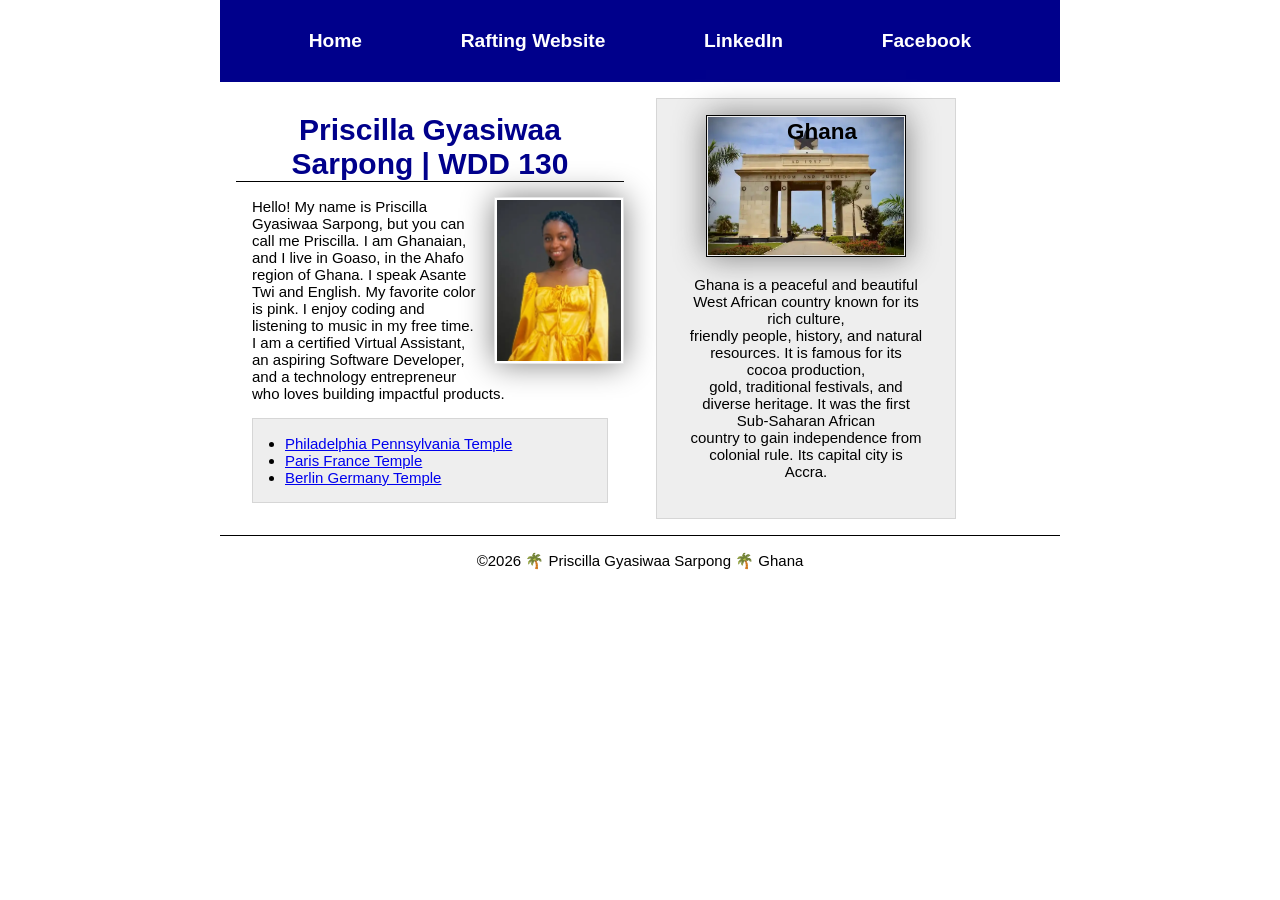
<file: index.html>
<!DOCTYPE html>
<html lang="en-US">

<head>
    <meta charset="UTF-8">
    <meta name="viewport" content="width=device-width, initial-scale=1.0">
    <title>Priscilla Gyasiwaa Sarpong | WDD 130</title>
    <meta name="description"
      content="Discover my BYU-Idaho Web Development portfolio showcasing web projects, coding skills, and learning achievements.">
    <meta name="author" content="Priscilla Gyasiwaa Sarpong">
    <link rel="stylesheet" href="styles/styles.css">
</head>

<body>
    <header>
        <nav>
            <a href="#">Home</a>
            <a href="wwr/">Rafting Website</a>
            <a href="https://www.linkedin/in/priscillagyasiwaa">LinkedIn</a>
            <a href="https://www.facebook.com/nharnarharkosuah">Facebook</a>
        </nav>

    </header>
    <div class="grid">
        <main>
            <h1>Priscilla Gyasiwaa Sarpong | WDD 130</h1>
            <img src="images/profile.jpg" alt="Priscilla Gyasiwaa Sarpong" width="200">
            <p>Hello! My name is Priscilla Gyasiwaa Sarpong, but you can call me Priscilla.
                I am Ghanaian, and I live in Goaso, in the Ahafo region of Ghana.
                I speak Asante Twi and English. My favorite color is pink.
                I enjoy coding and listening to music in my free time.
                I am a certified Virtual Assistant, an aspiring Software Developer,
                and a technology entrepreneur who loves building impactful products.</p>
            <ul class="box indent">
                <li><a href="https://www.churchofjesuschrist.org/temples/details/philadelphia-pennsylvania-temple"
                      target="_blank">Philadelphia Pennsylvania Temple</a></li>
                <li><a href="https://www.churchofjesuschrist.org/temples/details/paris-france-temple"
                      target="_blank">Paris France Temple</a></li>
                <li><a href="https://www.churchofjesuschrist.org/temples/details/lima-peru-los-olivos-temple"
                      target="_blank">Berlin Germany Temple</a></li>
            </ul>
        </main>
        <aside class="box right space">
            <h2>Ghana</h2>
            <img src="images/independence-arc.webp" alt="The Independence Arc-Accra Ghana">
            <p>Ghana is a peaceful and beautiful West African country known for its rich
                culture,<br>
                friendly people, history, and natural resources. It is famous for its cocoa
                production,<br>
                gold, traditional festivals, and diverse heritage. It was the first Sub-Saharan
                African<br>
                country to gain independence from colonial rule. Its capital city is Accra.</p>
        </aside>
    </div>
    <footer>
        <p>©️2026 🌴 Priscilla Gyasiwaa Sarpong 🌴 Ghana</p>
    </footer>
</body>

</html>
</file>
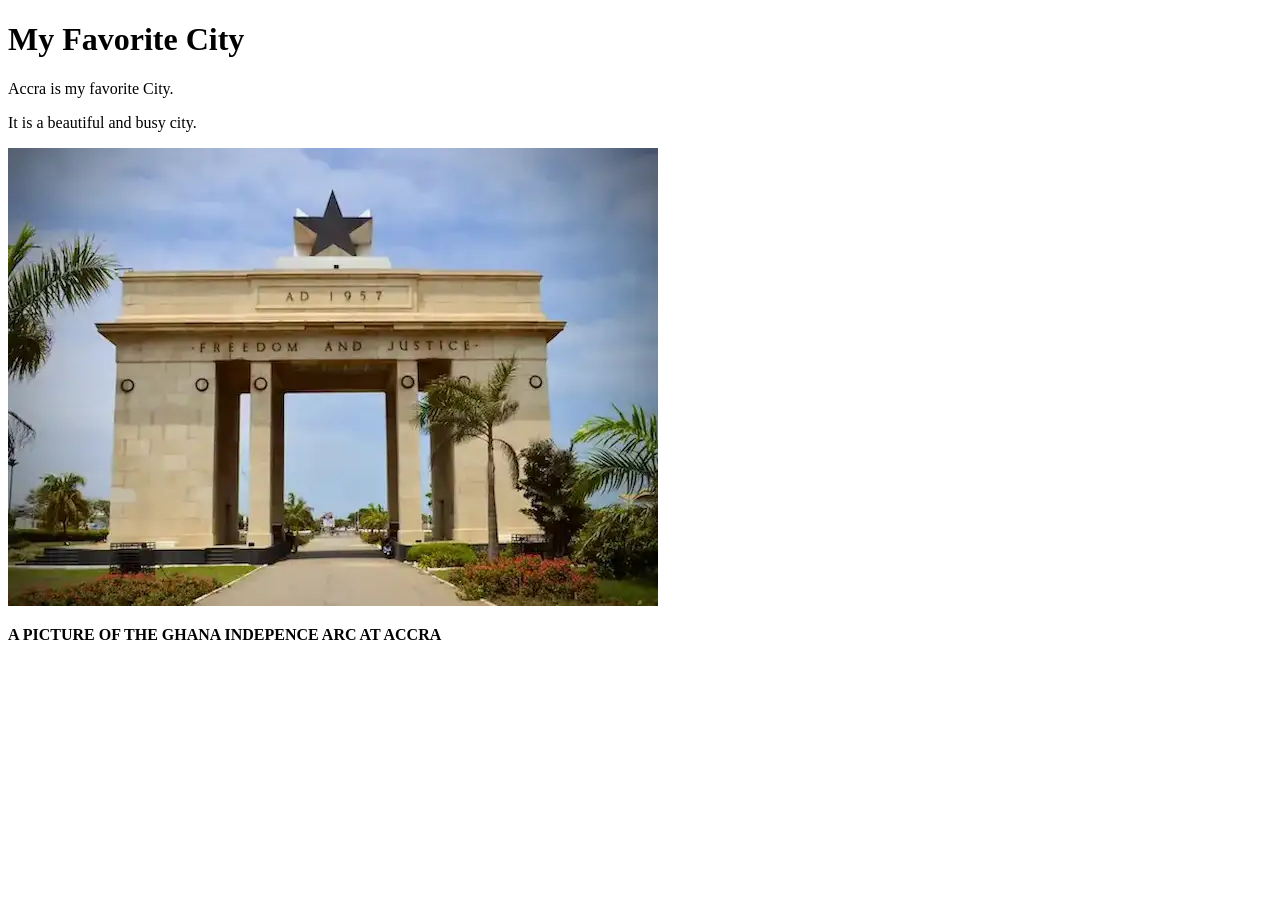
<file: week01/favorite-city.html>
<!DOCTYPE html>
<html lang="en">

<head>
    <meta charset="UTF-8">
    <meta name="viewport" content="width=device-width, initial-scale=1.0">
    <title>My Favorite City</title>
</head>

<body>
    <h1>My Favorite City</h1>
    <p>Accra is my favorite City.</p>
    <p>It is a beautiful and busy city.</p>
    <image src="./images/independence-arc-accra-ghana.webp" alt="The Independence Arc Accra Ghana">
        <p><strong>A PICTURE OF THE GHANA INDEPENCE ARC AT ACCRA</strong></p>

</body>

</html>
</file>
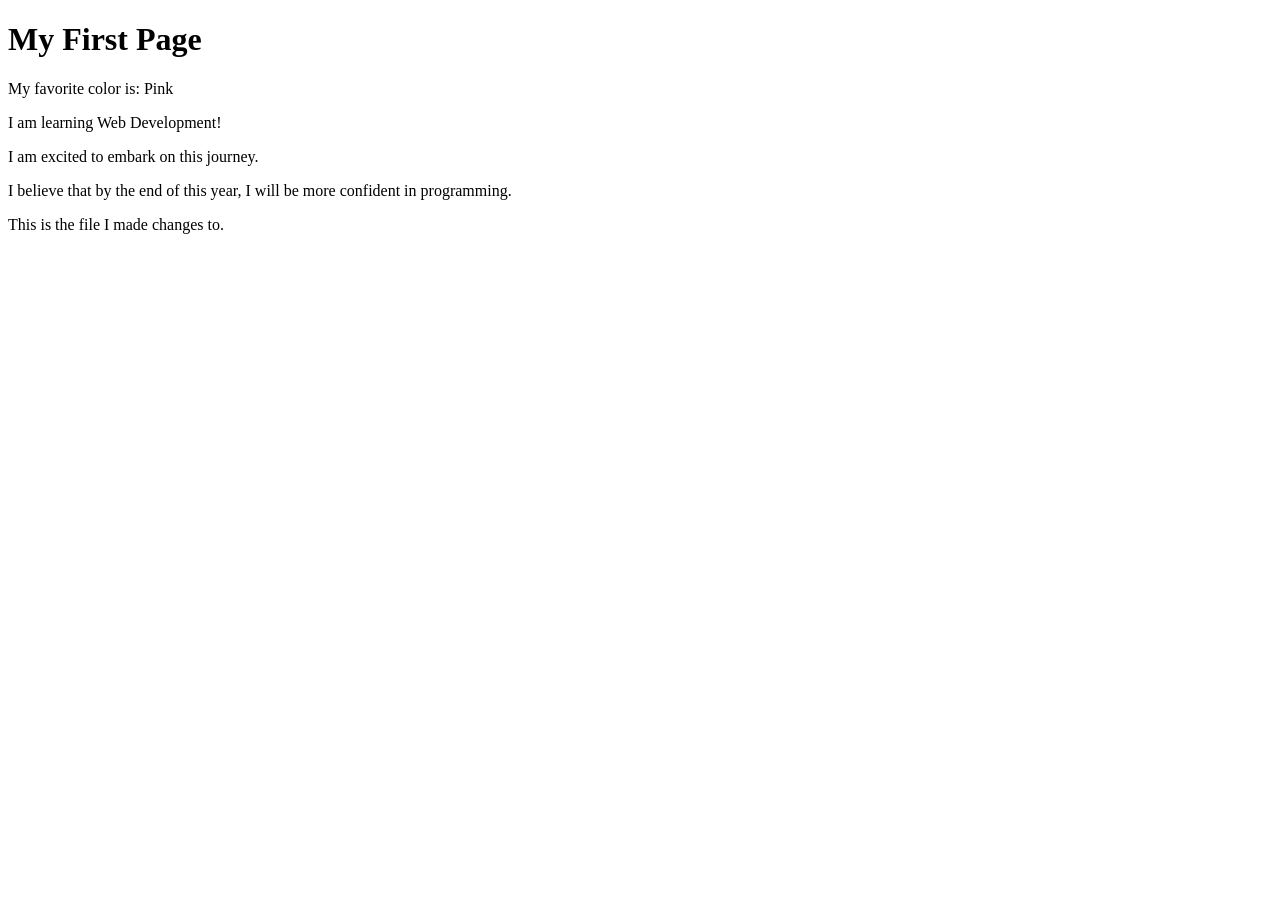
<file: week01/first-page.html>
<!DOCTYPE html>
<html lang="en">

<head>
    <meta charset="UTF-8">
    <meta name="viewport" content="width=device-width, initial-scale=1.0">
    <title>My First Page</title>
</head>

<body>
    <h1>My First Page</h1>
    <p>My favorite color is: Pink </p>
    <p>I am learning Web Development!</p>
    <p>I am excited to embark on this journey.</p>
    <p>I believe that by the end of this year, I will be more confident in programming.</p>
    <p>This is the file I made changes to.</p>
</body>

</html>
</file>
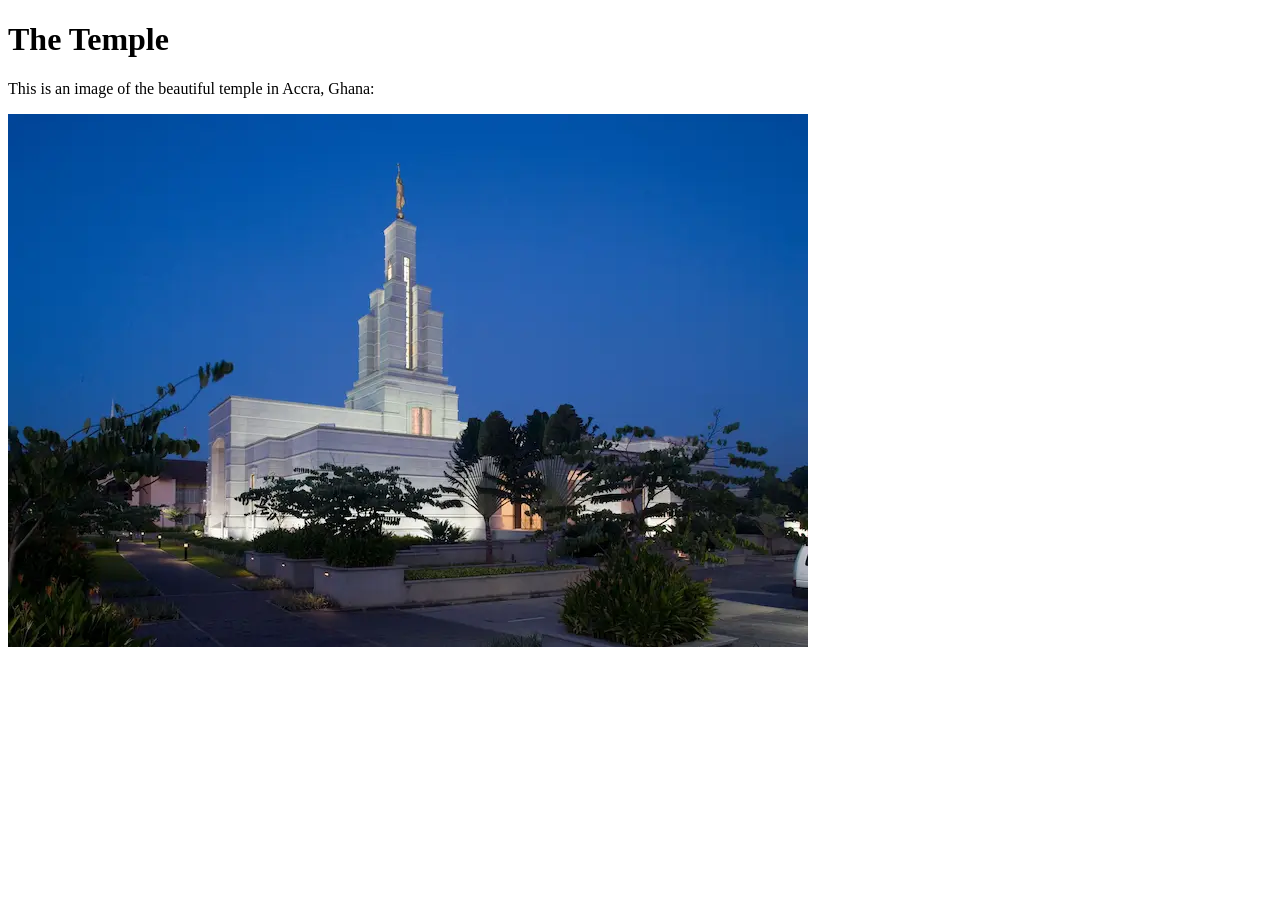
<file: week01/images.html>
<!DOCTYPE html>
<html lang="en">

<head>
    <meta charset="UTF-8">
    <meta name="viewport" content="width=device-width, initial-scale=1.0">
    <title>Temple Image</title>
</head>

<body>
    <h1>The Temple</h1>
    <p>This is an image of the beautiful temple in Accra, Ghana:</p>
    <img src="images/temple-small.webp" alt="The Accra Ghana Temple">

</body>

</html>
</file>
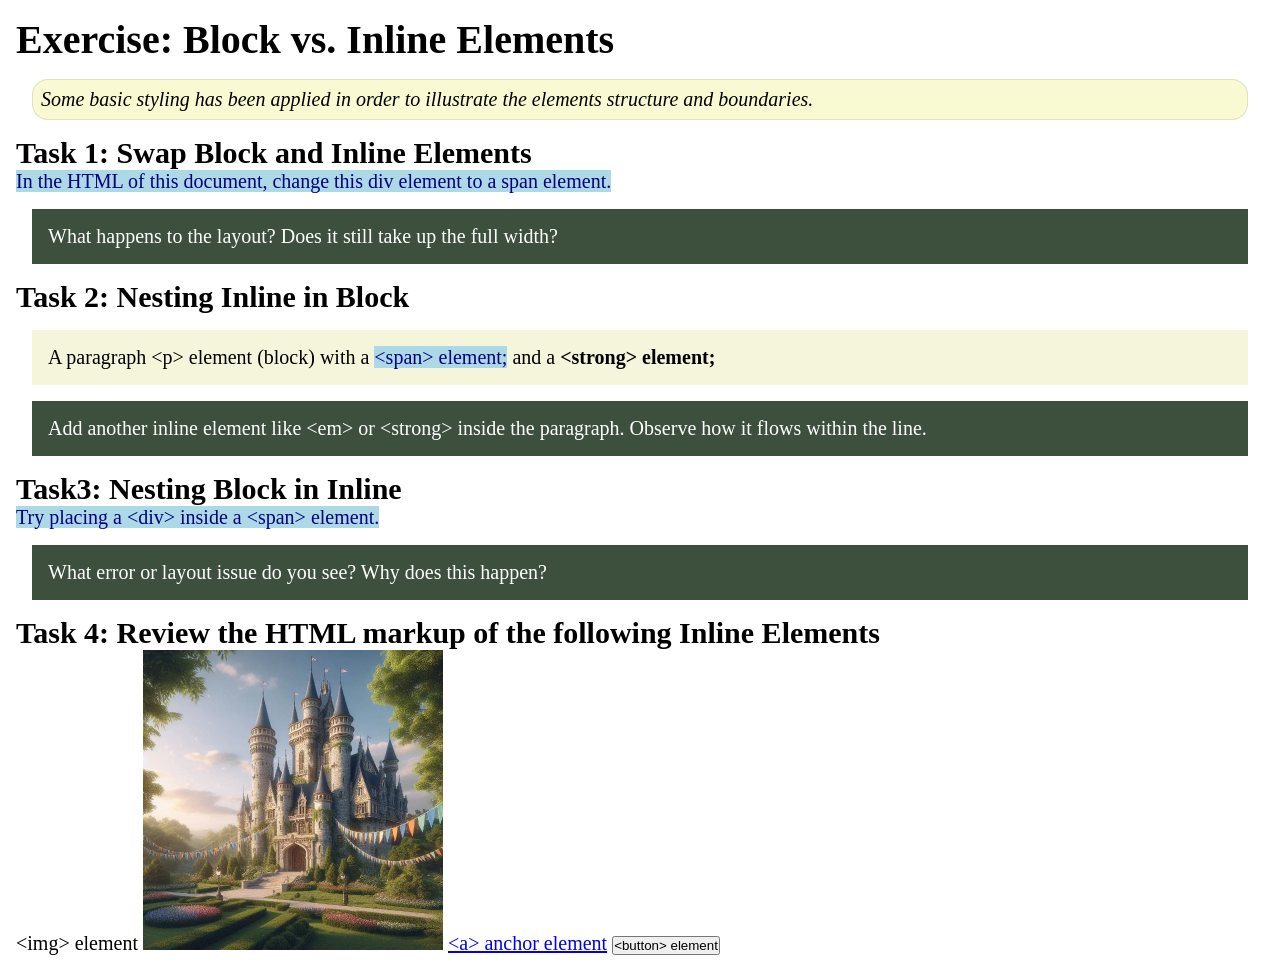
<file: week02/block-vs-inline.html>
<!DOCTYPE html>
<html lang="en">

<head>
    <meta charset="UTF-8">
    <meta name="viewport" content="width=device-width, initial-scale=1.0">
    <title>Exercise: Block vs. Inline Elements</title>
    <link rel="stylesheet" href="styles/block-vs-inline.css">
</head>

<body>
    <main>
        <h1>Exercise: Block vs. Inline Elements</h1>
        <p class="note">Some basic styling has been applied in order to illustrate the elements
            structure and
            boundaries.</p>

        <h2>Task 1: Swap Block and Inline Elements</h2>
        <span>In the HTML of this document, change this div element to a span element.</span>

        <p class="question">What happens to the layout? Does it still take up the full width?</p>

        <h2>Task 2: Nesting Inline in Block</h2>
        <p>A paragraph &lt;p&gt; element (block) with a <span>&lt;span&gt; element;</span> and a
            <strong>&lt;strong&gt; element;</strong>
        </p>
        <p class="question">Add another inline element like &lt;em&gt; or &lt;strong&gt;
            inside the
            paragraph. Observe
            how it flows within the line.</p>

        <h2>Task3: Nesting Block in Inline</h2>
        <span>Try placing a &lt;div&gt; inside a &lt;span&gt; element.</span>
        <p class="question">What error or layout issue do you see? Why does this happen?</p>


        <h2>Task 4: Review the HTML markup of the following Inline Elements</h2>
        &lt;img&gt; element
        <img src="images/castle.webp" alt="placeholder image (images are inline)" width="300"
          height="300">
        <a href="https://churchofjesuschrist.org">&lt;a&gt; anchor element</a>
        <button type="button">&lt;button&gt; element</button>
    </main>
</body>

</html>
</file>
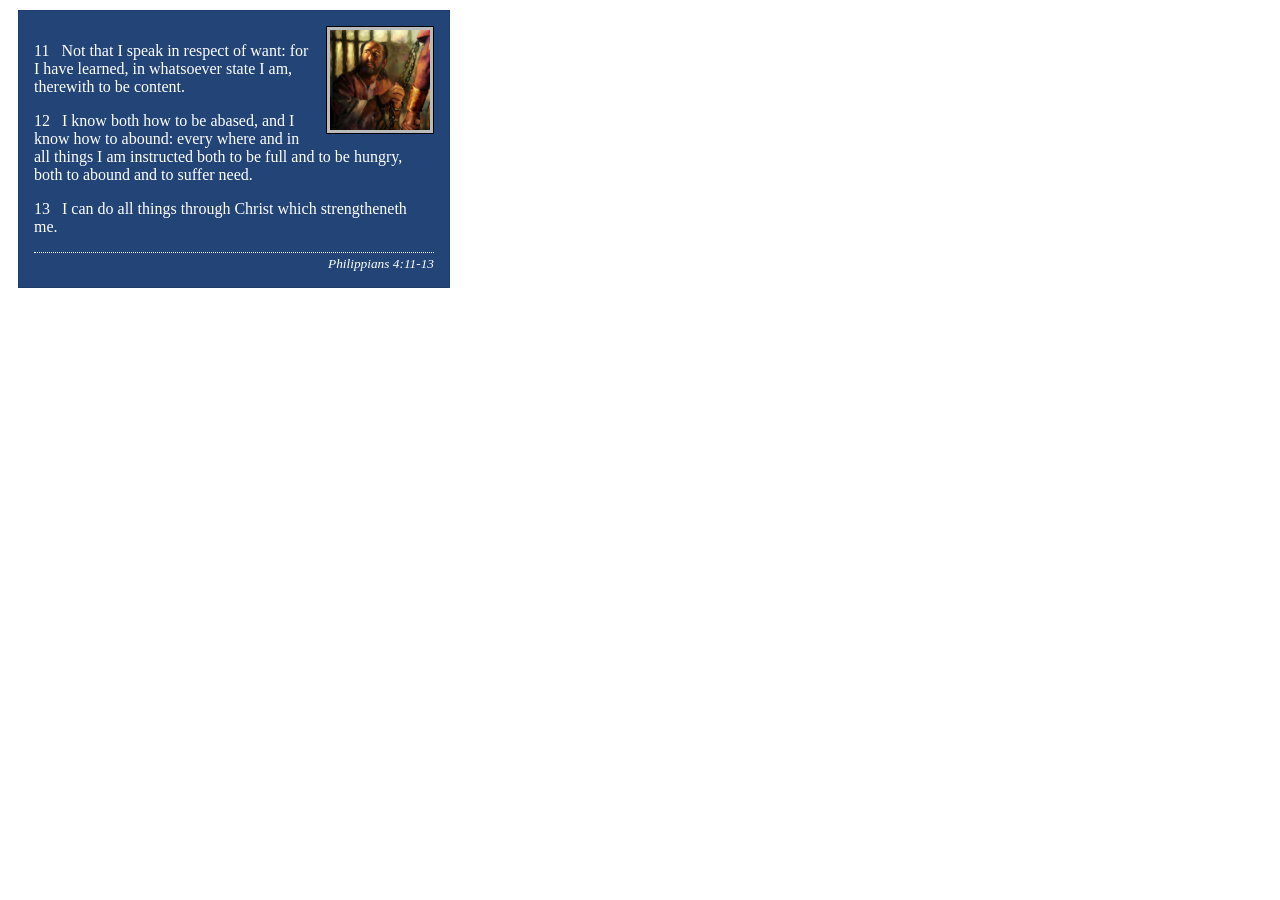
<file: week02/box-model-solution.html>
<!DOCTYPE html>
<html lang="en">
<head>
    <meta charset="UTF-8">
    <meta name="viewport" content="width=device-width, initial-scale=1.0">
    <title>Box Model Activity</title>
    <link rel="stylesheet" href="styles/box-model-solution.css">
</head>
<body>
    <main>
        <div class="callout">
            <img src="images/apostle-paul-imprisoned.webp" alt="Paul the Apostle - Imprisoned in Rome" width="200" height="200">
            <blockquote>
                <p>11 &nbsp; Not that I speak in respect of want: for I have learned, in whatsoever state I am, therewith to be content.</p>
                <p>12 &nbsp; I know both how to be abased, and I know how to abound: every where and in all things I am instructed both to be full and to be hungry, both to abound and to suffer need.</p>
                <p>13 &nbsp; I can do all things through Christ which strengtheneth me.</p>
            </blockquote>
            <cite>Philippians 4:11-13</cite>
        </div>
    </main>
</body>
</html>
</file>
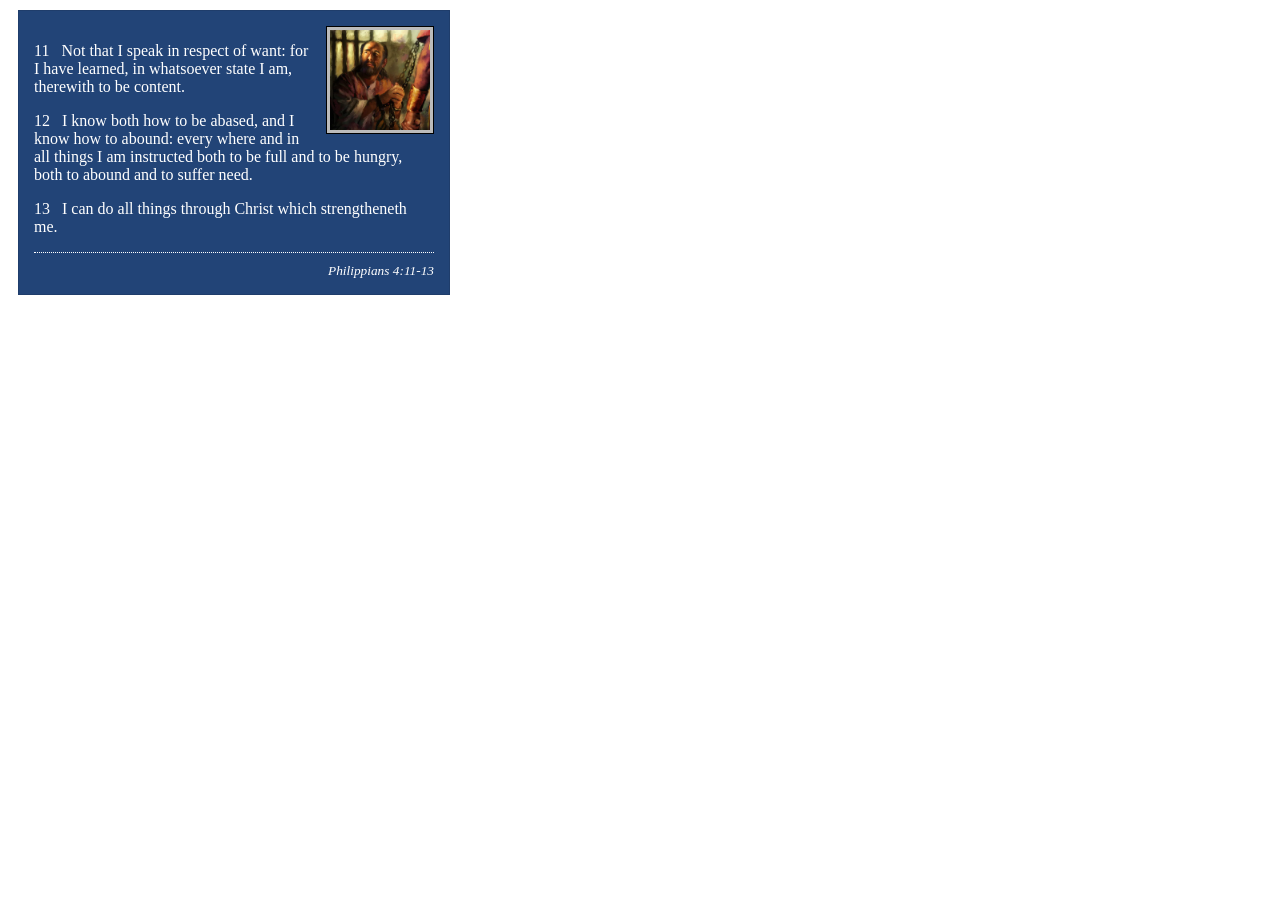
<file: week02/box-model.html>
<!DOCTYPE html>
<html lang="en">

<head>
    <meta charset="UTF-8">
    <meta name="viewport" content="width=device-width, initial-scale=1.0">
    <title>Box Model Activity</title>
    <link rel="stylesheet" href="styles/box-model.css">
</head>

<body>
    <main>
        <div class="callout">
            <img src="images/apostle-paul-imprisoned.webp"
              alt="Paul the Apostle - Imprisoned in Rome" width="200" height="200">
            <blockquote>
                <p>11 &nbsp; Not that I speak in respect of want: for I have learned, in whatsoever
                    state I am, therewith to be content.</p>
                <p>12 &nbsp; I know both how to be abased, and I know how to abound: every where and
                    in all things I am instructed both to be full and to be hungry, both to abound
                    and to suffer need.</p>
                <p>13 &nbsp; I can do all things through Christ which strengtheneth me.</p>
            </blockquote>
            <cite>Philippians 4:11-13</cite>
        </div>
    </main>
</body>

</html>
</file>
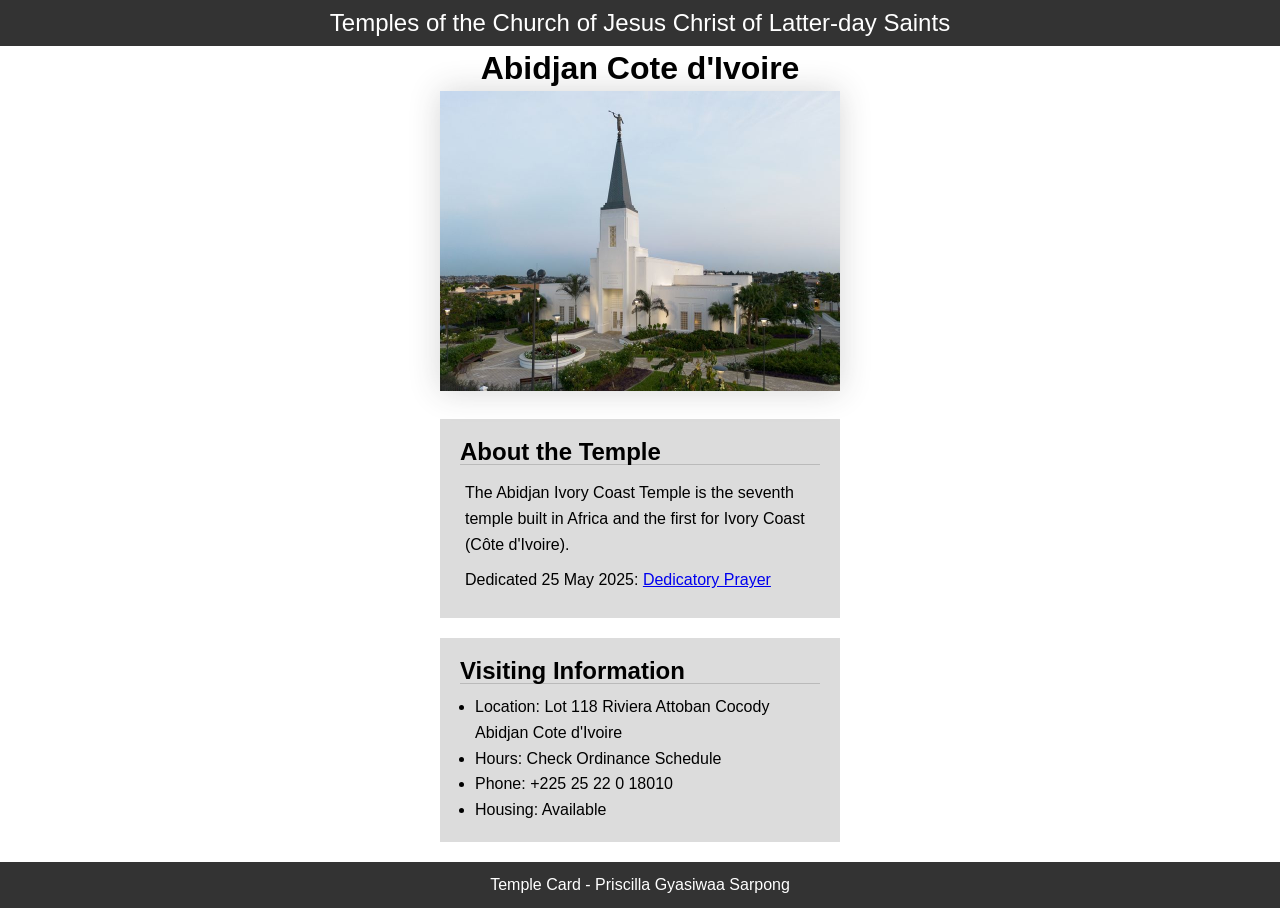
<file: week02/temple.html>
<!DOCTYPE html>
<html lang="en">

<head>
    <meta charset="UTF-8">
    <meta name="viewport" content="width=device-width, initial-scale=1.0">
    <title>Temple Card - Abidjan Cote d'Ivoire</title>
    <link rel="stylesheet" href="styles/temple.css">
</head>

<body>
    <header>
        <p>Temples of the Church of Jesus Christ of Latter-day Saints</p>
    </header>
    <main>
        <h1>Abidjan Cote d'Ivoire</h1>
        <picture>
            <img src="images/abidjan-ivory-coast.jpeg" alt="Abidjan Cote d'Ivoire Temple">
        </picture>
        <section>
            <h2>About the Temple</h2>
            <p>The Abidjan Ivory Coast Temple is the seventh temple built in Africa and the first
                for Ivory Coast (Côte
                d'Ivoire).</p>
            <p>Dedicated 25 May 2025: <a
                  href="https://www.churchofjesuschrist.org/temples/dedicatory-prayer/abidjan-ivory-coast-temple/2025-05-25?lang=eng"
                  target="_blank" rel="noopener noreferrer">Dedicatory Prayer</a></p>
        </section>
        <section>
            <h2>Visiting Information</h2>
            <ul>
                <li>Location: Lot 118 Riviera Attoban Cocody Abidjan Cote d'Ivoire</li>
                <li>Hours: Check Ordinance Schedule</li>
                <li>Phone: +225 25 22 0 18010</li>
                <li>Housing: Available</li>
            </ul>
        </section>
    </main>
    <footer>
        <p>Temple Card - Priscilla Gyasiwaa Sarpong</p>
    </footer>
</body>

</html>
</file>
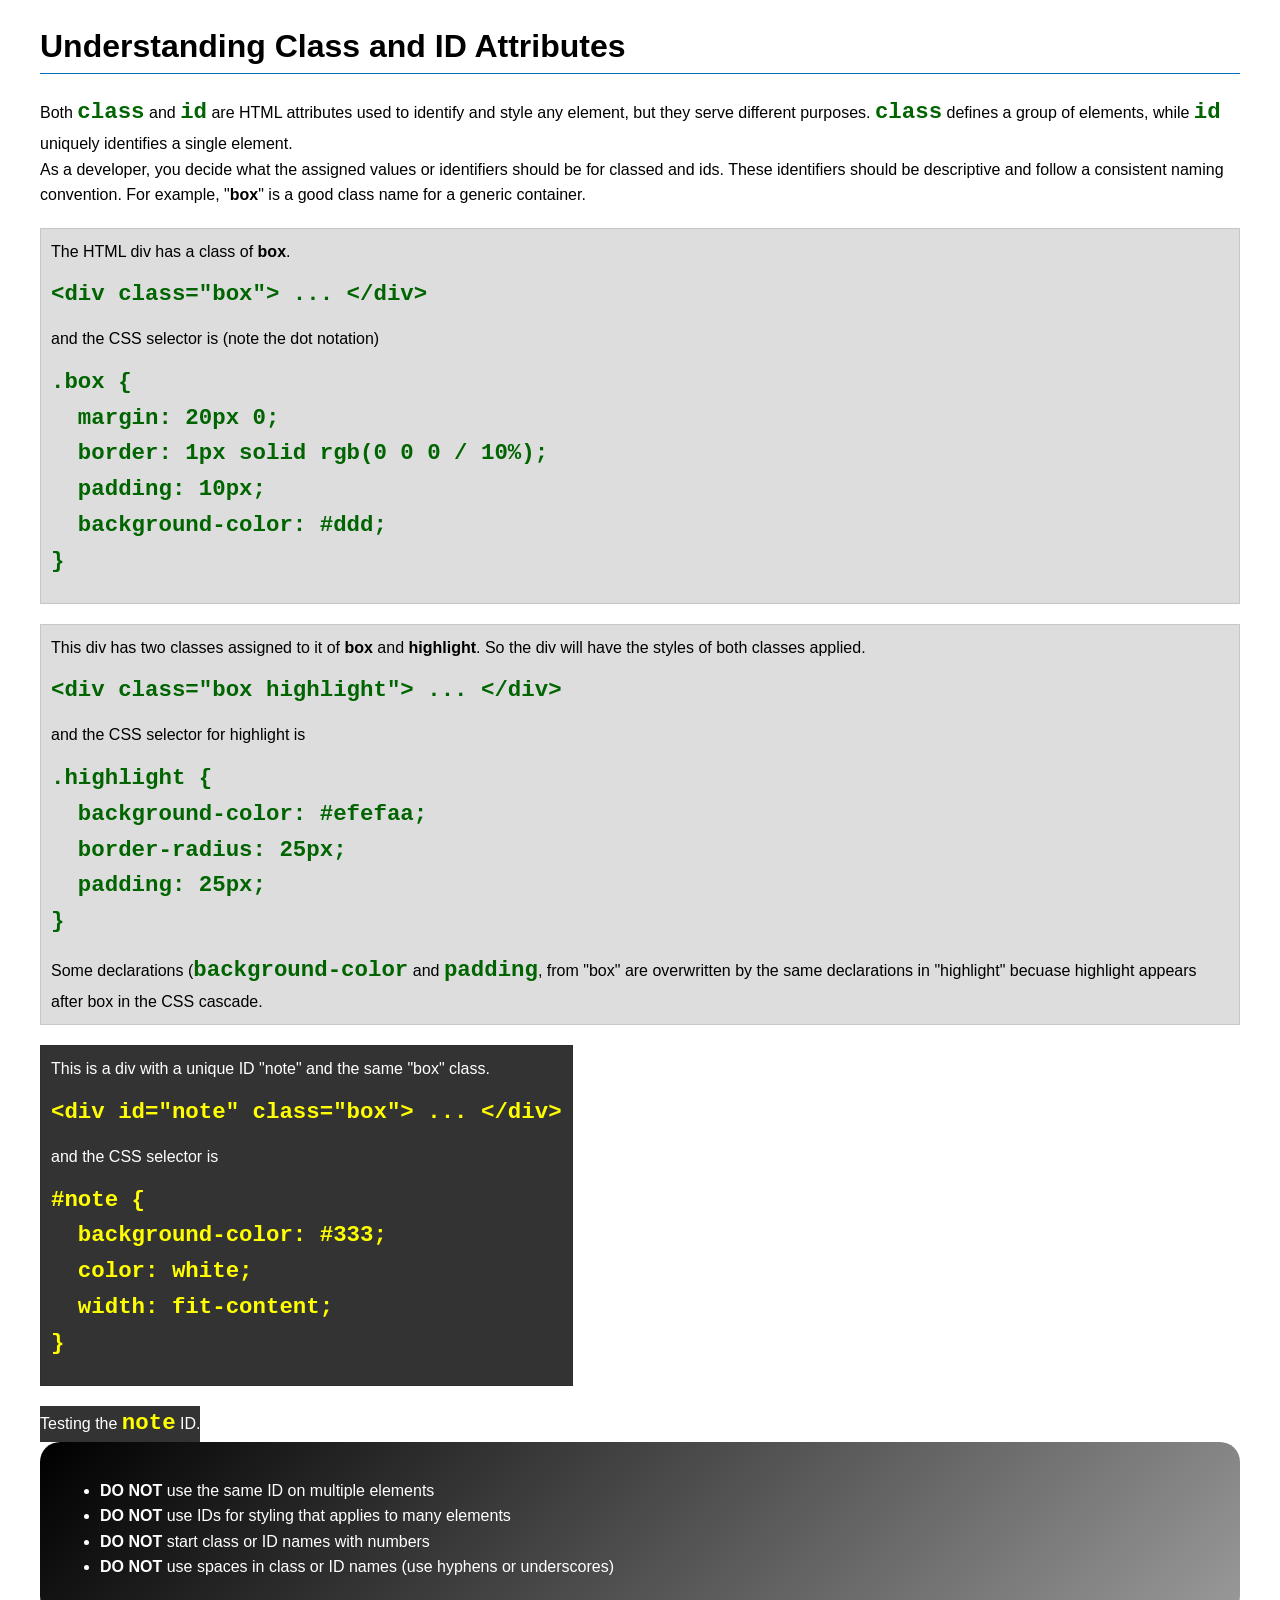
<file: week03/class-and-id.html>
<!DOCTYPE html>
<html lang="en">

<head>
    <meta charset="UTF-8">
    <meta name="viewport" content="width=device-width, initial-scale=1.0">
    <title>Class vs ID Attributes</title>
    <link rel="stylesheet" href="styles/class-and-id.css">
</head>

<body>
    <h1>Understanding Class and ID Attributes</h1>
    <p>Both <code>class</code> and <code>id</code> are HTML attributes used to identify and style
        any element, but they
        serve different purposes. <code>class</code> defines a group of elements, while
        <code>id</code> uniquely
        identifies a single element.
    </p>
    <p>As a developer, you decide what the assigned values or identifiers should be for classed and
        ids. These
        identifiers should be
        descriptive and follow a consistent naming convention. For example, "<strong>box</strong>"
        is a good class name
        for a generic container.</p>
    <div class="box">
        <p>The HTML div has a class of <strong>box</strong>.</p>
        <pre><code class="html">&lt;div class="box"&gt; ... &lt;/div&gt;</code></pre>
        and the CSS selector is (note the dot notation)
        <pre><code class="css">.box {
  margin: 20px 0;
  border: 1px solid rgb(0 0 0 / 10%);
  padding: 10px;
  background-color: #ddd; 
}</code></pre>
    </div>

    <div class="box">
        <p>This div has two classes assigned to it of <strong>box</strong> and
            <strong>highlight</strong>. So the div
            will have the styles of both classes applied.
        </p>
        <pre><code class="html">&lt;div class="box highlight"&gt; ... &lt;/div&gt;</code></pre>
        and the CSS selector for highlight is
        <pre><code class="css">.highlight {
  background-color: #efefaa;
  border-radius: 25px;
  padding: 25px;
}</code></pre>
        <p>Some declarations (<code>background-color</code> and <code>padding</code>, from "box" are
            overwritten by the same declarations in "highlight" becuase highlight appears after box
            in the CSS cascade.</p>
    </div>

    <div id="note" class="box">
        <p>This is a div with a unique ID "note" and the same "box" class.</p>
        <pre><code class="html">&lt;div id="note" class="box"&gt; ... &lt;/div&gt;</code></pre>
        and the CSS selector is
        <pre><code class="css">#note {
  background-color: #333;
  color: white;
  width: fit-content;
}</code></pre>
    </div>

    <div id="note">
        <p>Testing the <code>note</code> ID.</p>
    </div>

    <section id="best-practice">
        <ul>
            <li><strong>DO NOT</strong> use the same ID on multiple elements</li>
            <li><strong>DO NOT</strong> use IDs for styling that applies to many elements</li>
            <li><strong>DO NOT</strong> start class or ID names with numbers</li>
            <li><strong>DO NOT</strong> use spaces in class or ID names (use hyphens or underscores)
            </li>
        </ul>
    </section>

</body>

</html>
</file>
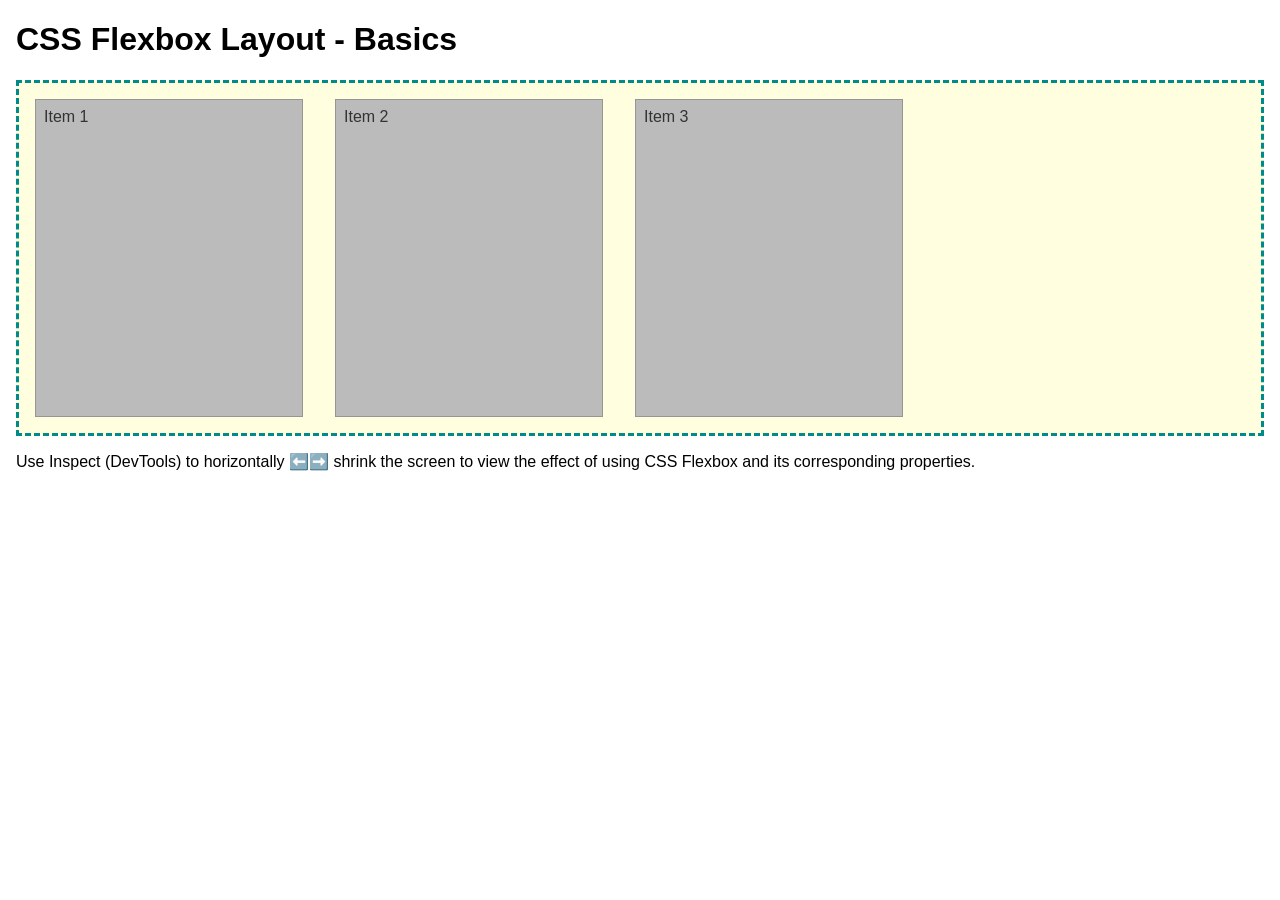
<file: week04/flexbox-layout.html>
<!DOCTYPE html>
<html lang="en">
<head>
    <meta charset="UTF-8">
    <meta name="viewport" content="width=device-width, initial-scale=1.0">
    <title>CSS Flexbox Layout - Basics</title>
    <link rel="stylesheet" href="styles/flexbox.css">
</head>
<body>
    <main>
        <h1>CSS Flexbox Layout - Basics</h1>
        <div class="flex-container">
            <div class="flex-item item1">Item 1</div>
            <div class="flex-item item2">Item 2</div>
            <div class="flex-item item3">Item 3</div>
        </div>
        <p>Use Inspect (DevTools) to horizontally ⬅️➡️ shrink the screen to view the effect of using CSS Flexbox and its corresponding properties.</p>
    </main>
</body>
</html>
</file>
<file: styles/styles.css>
* {
    margin: 0;
    padding: 0;
    box-sizing: border-box;
}

body {
    font-size: 15px;
    font-family: Roboto, Arial, sans-serif;
}

:root {
    --heading-background-color: darkblue;
    --padding: 2px;
    --text-align: center;
    --width: 130px;
    --box-shadow: 0 0 30px gray;
    --border: 1px solid rgb(0 0 0 / 0.1);
}

nav {
    background-color: var(--heading-background-color);
    padding: 10px;
    display: flex;
    justify-content: space-evenly;
    align-items: center;
}

nav a {
    color: white;
    display: block;
    padding: 20px;
    text-decoration: none;
    font-size: 1.2rem;
    font-weight: 700;
}

h1 {
    color: var(--heading-background-color);
    border-bottom: 1px solid black;
    margin: 15px 0;
    text-align: var(--text-align);

}

img {
    width: var(--width);
    height: auto;
    border: 1px solid black;
    padding: 1px;
    box-shadow: var(--box-shadow);
}

p {
    margin: 1rem;
}

main {
    padding: 1rem;
}

aside {
    position: relative;
    width: 20em;
    text-align: var(--text-align);
}

aside h2 {
    position: absolute;
    top: 20px;
    left: 130px;
    text-align: var(--text-align);
}

aside img {
    width: 200px;
    height: auto;
}

main img {
    float: right;
    width: var(--width);
    height: auto;
    border: var(--border);
    /* 1 */
    padding: var(--padding);
    box-shadow: var(--box-shadow);
    margin: 0 0 1rem 1rem;
}

footer {
    margin-top: 15px;
    border-top: 1px solid #000;
    text-align: var(--text-align);
}

/* Class Selectors */
.box {
    margin: 1rem;
    border: var(--border);
    padding: 1rem;
    background-color: #eee;
    color: #000000;
}

.indent {
    padding-left: 2rem;
}

.right-space {
    padding: 2rem;
}

header,
footer,
.grid {
    max-width: 840px;
    margin: 0 auto;
}

.grid {
    display: grid;
    grid-template-columns: 1fr 1fr;
}

.grid main {
    grid-column: 1/2;
    grid-row: 1/2;
}

.grid aside {
    grid-column: 2/3;
    grid-row: 1/2;
}
</file>
<file: week02/styles/block-vs-inline.css>
* {
    margin: 0;
    padding: 0;
}

body {
    font-size: 20px;
    margin: 1rem;
}

p,
div {
    background-color: beige;
    margin: 1rem;
    padding: 1rem;
}

span {
    color: navy;
    background-color: lightblue;
}

code {
    margin: 0;
    padding: 0;
    color: green;
    font-size: 1.2rem;
}

.note {
    font-style: italic;
    background-color: lightgoldenrodyellow;
    border-radius: 1rem;
    border: 1px solid rgb(0 0 0 / 10%);
    margin: 1rem;
    padding: .5rem;
}

.question {
    background-color: #3d503d;
    color: #fff;
}
</file>
<file: week02/styles/box-model-solution.css>
.callout {
    max-width: 400px;
    margin: 10px;
    border: 1px solid rgba(0, 0, 0, .1);
    padding: 15px;
    background-color: #247;
    color: #fff;
}

.callout img {
    float: right;
    margin: 0 0 10px 15px;
    border: 1px solid #000;
    padding: 3px;
    background-color: #bbb;
    width: 100px;
    height: auto;

}

blockquote {
    margin: 0;
}

cite {
    display: block;
    border-top: 1px dotted #fff;
    padding-top: 3px;
    text-align: right;
    font-size: smaller;
}
</file>
<file: week02/styles/box-model.css>
.callout {
    max-width: 400px;
    margin: 10px;
    border: 1px solid rgb(0 0 0 / 0.1);
    padding: 15px;
    background-color: #247;
    color: white;
}

.callout img {
    float: right;
    margin: 0 0 10px 15px;
    border: 1px solid black;
    padding: 3px;
    background-color: #bbb;
    width: 100px;
    height: auto;
}

blockquote {
    margin: 0;
}

cite {
    display: block;
    border-top: 1px dotted white;
    padding-top: 10px;
    text-align: right;
    font-size: smaller;
}
</file>
<file: week02/styles/temple.css>
* {
    margin: 0;
    padding: 0;
}

body {
    font-family: Arial, Helvetica, sans-serif;
    line-height: 1.6rem;
}

header,
footer {
    background-color: #333333;
    color: white;
    padding: 10px;
    text-align: center;
    font-size: 1.5rem;
}

h1 {
    margin: 10px;
    text-align: center;
}

main {
    width: 400px;
    margin: 0 auto;
}

img {
    width: 100%;
    height: auto;
    box-shadow: 0 0 30px #3333;
}

section {
    margin: 20px 0;
    background-color: #DCDCDC;
    padding: 20px;
}

section h2 {
    border-bottom: 1px solid #3333;
    margin-bottom: 10px;
}

section p {
    padding: 5px;
}

section ul {
    padding: 0 15px;
}

footer {
    font-size: 16px;
}
</file>
<file: week03/styles/class-and-id.css>
body {
    font-family: Arial, sans-serif;
    line-height: 1.6;
    margin: 0;
    padding: 0 40px;
}

h1 {
    border-bottom: 1px solid rgb(0 110 182);
    padding-bottom: 0;
}



p {
    margin: 0;
}

code {
    color: darkgreen;
    font-weight: 700;
    font-size: 1.4rem;
}

/* Class examples - can be reused */

.box {
    margin: 20px 0;
    border: 1px solid rgb(0 0 0 / 10%);
    padding: 10px;
    background-color: #ddd; /* this is shorthand for #dddddd */
}

.highlight {
    background-color: #efefaa;
    border-radius: 25px;
    padding: 25px;
}

/* ID examples - should be unique */

#note {
    background-color: #333;
    color: white;
    width: fit-content;
}

#note code {
    color: yellow;
}

#best-practice {
    background: linear-gradient(135deg, #000 0%, #999 100%);
    color: white;
    border-radius: 20px;
    padding: 20px
}
</file>
<file: week04/styles/flexbox.css>
body {
    font-family: Helvetica, Arial, sans-serif;
    margin: 1rem;
}

.flex-container {
    border: 3px dashed darkcyan;
    background-color: lightyellow;
    display: flex;
    justify-content: flex-start;
    flex-wrap: wrap;
}

.flex-item {
    width: 250px;
    margin: 1rem;
    border: 1px solid rgb(0 0 0 / 20%);
    padding: 0.5rem;
    background-color: #bbb;
    color: #333;
}

.item1 {
    min-height: 100px;
}

.item2 {
    min-height: 200px;
}

.item3 {
    min-height: 300px;
}
</file>
